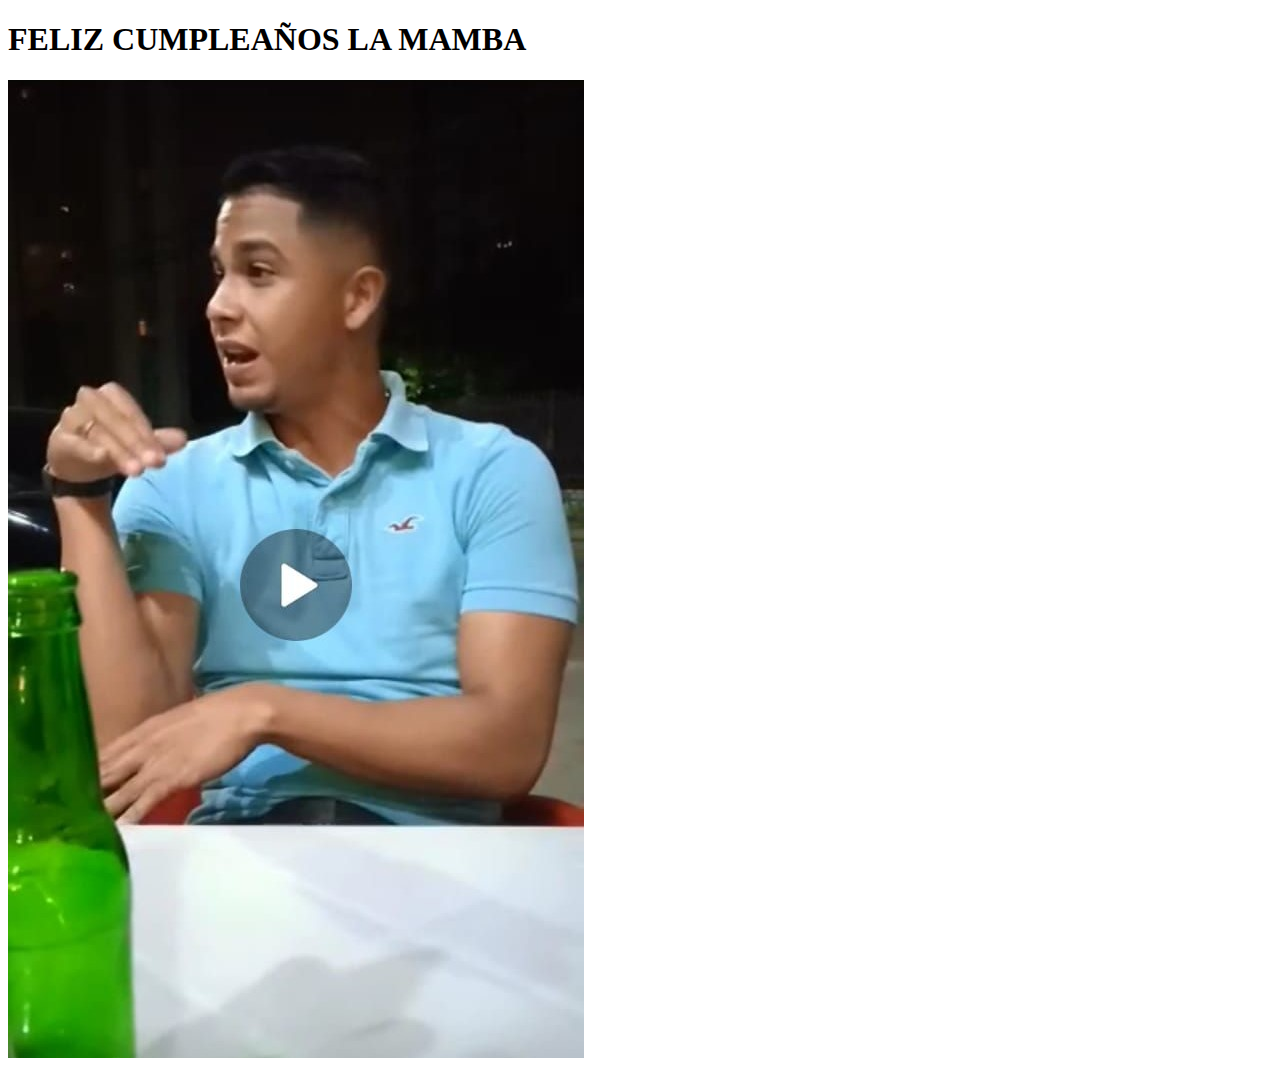
<file: anyelmamba.html>
<!DOCTYPE html>
<html>
<head>
  <meta charset="utf-8">
  <meta name="viewport" content="width=device-width">
  <link href="https://cdn.jsdelivr.net/npm/bootstrap@5.2.1/dist/css/bootstrap.min.css" rel="stylesheet" integrity="sha384-iYQeCzEYFbKjA/T2uDLTpkwGzCiq6soy8tYaI1GyVh/UjpbCx/TYkiZhlZB6+fzT" crossorigin="anonymous">
  <!-- <link rel="stylesheet" type="text/css" href="jodiendo.css"/> -->
  <title>BLACK MAMBA</title>
  <style>
  </style>
</head>
<body>
    <div class="container">
        <div class="text-center"> <h1 class="p-3 mb-2 bg-dark text-white"> FELIZ CUMPLEAÑOS LA MAMBA</h1><img src="la mamba real.jpg"></div>
        <!-- <div class="row">
            <div class="col"> <h1> LA MAMBA</h1><img src="la mamba real.jpg"></div>
        </div> -->
    </div>
      <script src="https://cdn.jsdelivr.net/npm/bootstrap@5.2.1/dist/js/bootstrap.bundle.min.js" integrity="sha384-u1OknCvxWvY5kfmNBILK2hRnQC3Pr17a+RTT6rIHI7NnikvbZlHgTPOOmMi466C8" crossorigin="anonymous"></script>
</body>
</html>
</file>
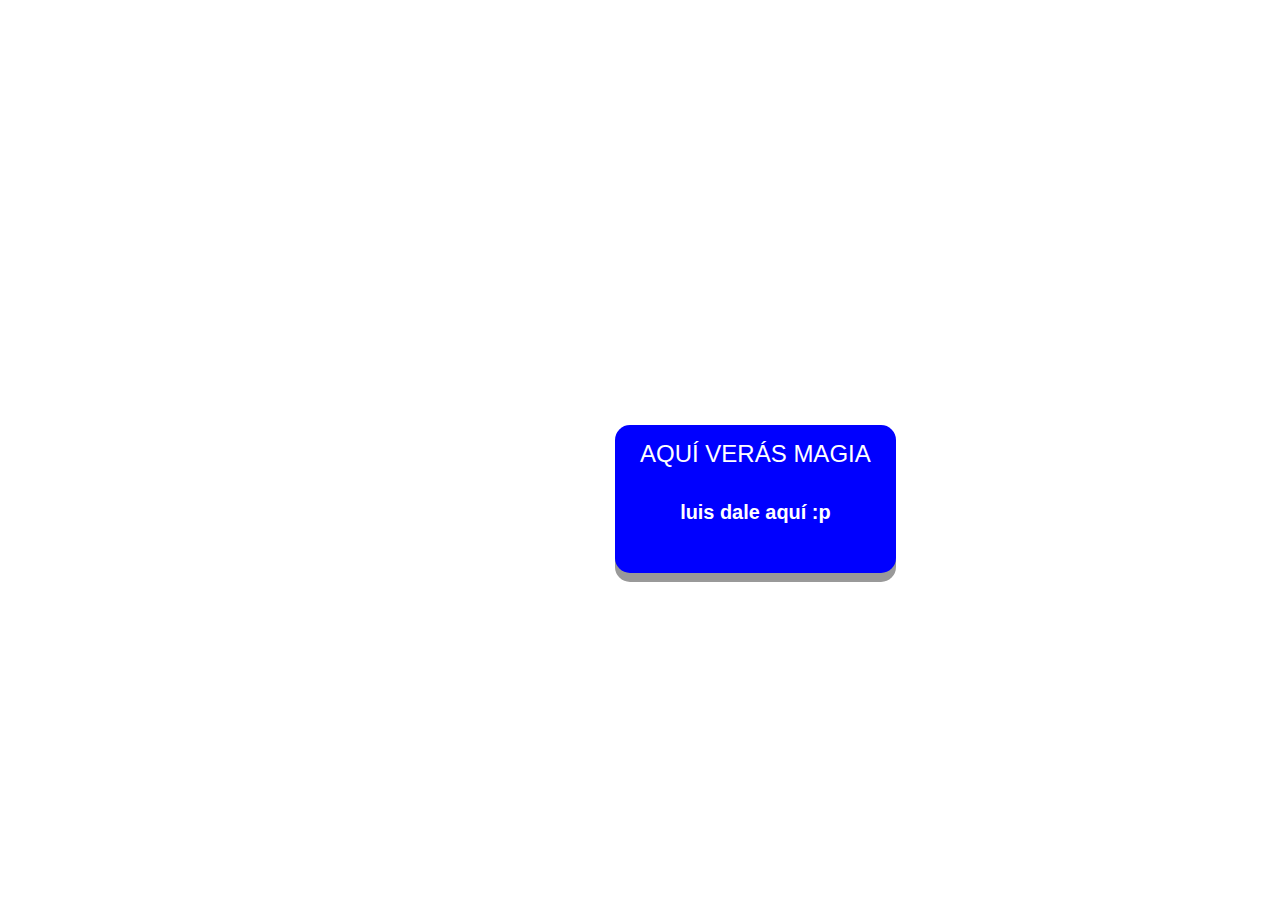
<file: jodiendo.html>
<!DOCTYPE html>
<html>
<head>
  <meta charset="utf-8">
  <meta name="viewport" content="width=device-width">
  <link rel="stylesheet" type="text/css" href="jodiendo.css"/>
  <title>DONDE ESTA?</title>
  <style>
  </style>
</head>
<body>
  <a href="loctite.html"> <button class="button" > AQUÍ VERÁS MAGIA <h5>luis dale aquí :p</h5> </button> </a>
</body>
</html>
</file>
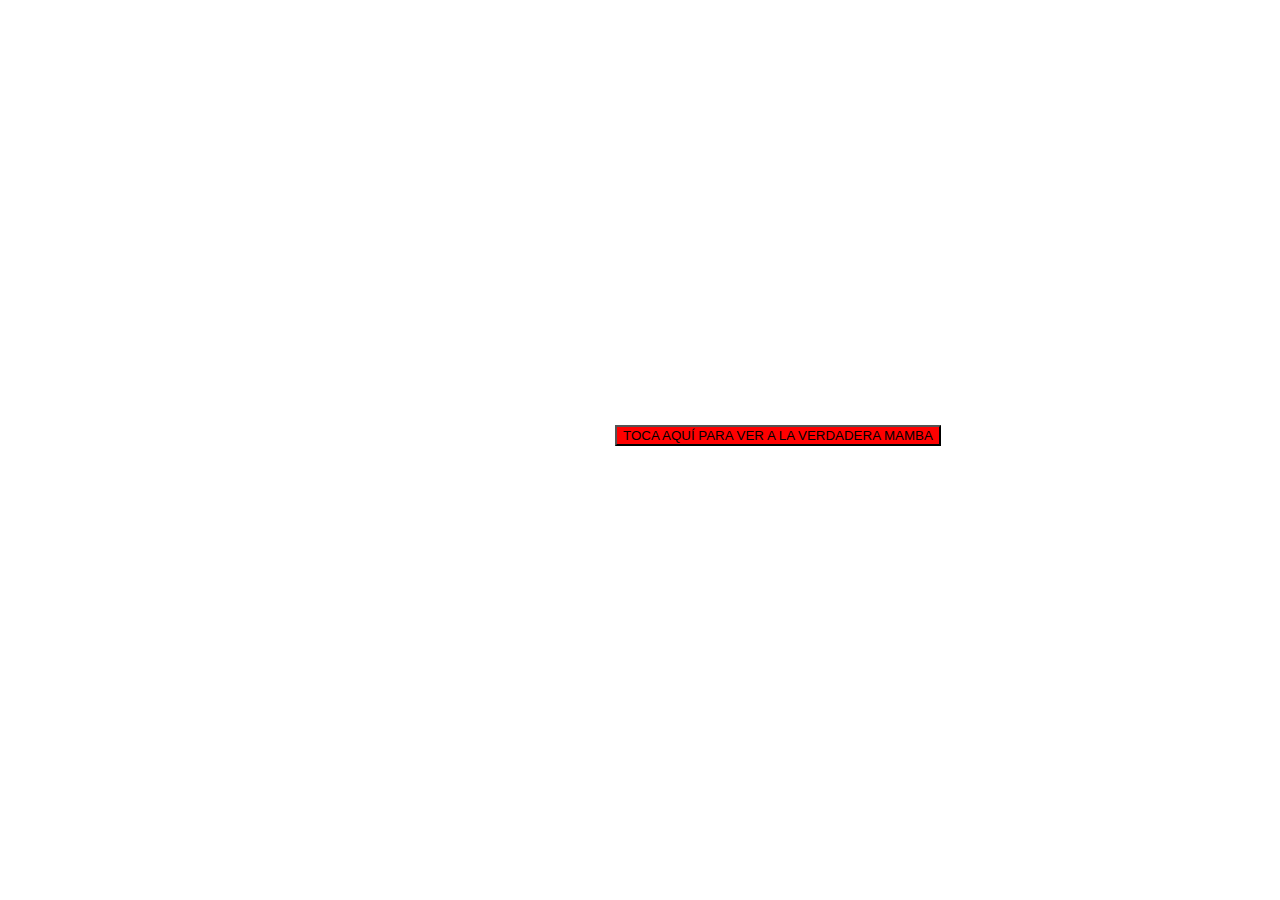
<file: lamamba.html>
<!DOCTYPE html>
<html>
<head>
  <meta charset="utf-8">
  <meta name="viewport" content="width=device-width">
  <link rel="stylesheet" type="text/css" href="app.css"/>
  <title>BLACK MAMBA</title>
  <style>
  </style>
</head>
<body>
  <a href="anyelmamba.html"> <button class="button" > TOCA AQUÍ PARA VER A LA VERDADERA MAMBA </button> </a>
<!-- <button class="button" onclick="location.href='https://m.facebook.com/story.php?story_fbid=pfbid0XcE2QKLdMv7tf377ydjaXmgBLjidpdxN3wuJv4APKjpqrRR89Tkui8csrEgE7qutl&id=632632450'">TOCA AQUÍ PARA VER A LA VERDADERA MAMBA</button> -->
</body>
</html>
</file>
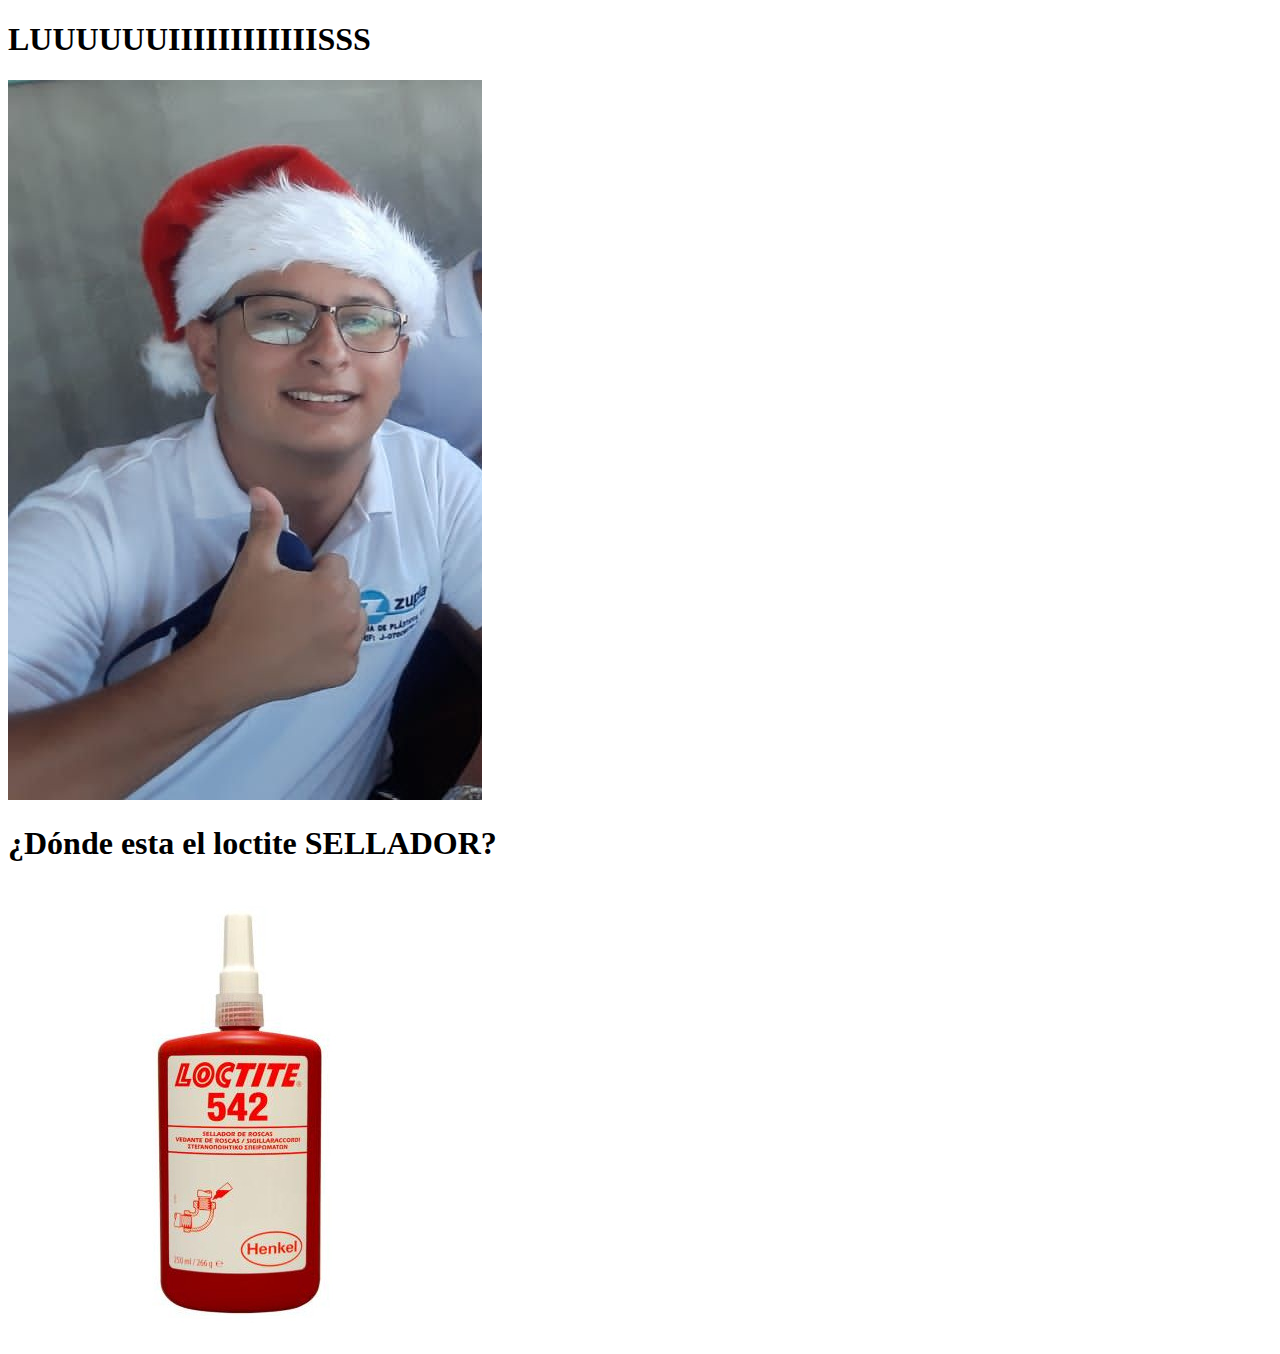
<file: loctite.html>
<!DOCTYPE html>
<html>
<head>
  <meta charset="utf-8">
  <meta name="viewport" content="width=device-width">
  <link href="https://cdn.jsdelivr.net/npm/bootstrap@5.2.1/dist/css/bootstrap.min.css" rel="stylesheet" integrity="sha384-iYQeCzEYFbKjA/T2uDLTpkwGzCiq6soy8tYaI1GyVh/UjpbCx/TYkiZhlZB6+fzT" crossorigin="anonymous">
  <link rel="stylesheet" type="text/css" href="jodiendo.css"/>
  <title>BLACK MAMBA</title>
  <style>
  </style>
</head>
<body>
    <div class="container p-5">
        <div class="row">
            <div class="col"> <h1>LUUUUUUIIIIIIIIIIIISSS</h1><img src="luis.jpg"></div>
            <div class="col"><h1>¿Dónde esta el loctite SELLADOR?</h1><img src="loctite.jpg"></div>
        </div>
    </div>
      <script src="https://cdn.jsdelivr.net/npm/bootstrap@5.2.1/dist/js/bootstrap.bundle.min.js" integrity="sha384-u1OknCvxWvY5kfmNBILK2hRnQC3Pr17a+RTT6rIHI7NnikvbZlHgTPOOmMi466C8" crossorigin="anonymous"></script>
</body>
</html>
</file>
<file: jodiendo.css>
body {
    height:100%;
    width: 100%;
    background-size: cover;
    background-image: url("https://http2.mlstatic.com/D_NQ_NP_734036-MLV41734531584_052020-O.jpg");
    /* background-repeat: repeat-y; */
    /* background-size: 10rem; */
  }

.button {
    /* width: 50px;
    height: 50px; */
    /* background-color: #4CAF50; Green */
    /* color: white; */
    /* background-color: red; */
    /* centrar vertical y horizontalmente */
    position: absolute;
    top: 50%;
    left: 50%;
    margin: -25px 0 0 -25px;
     /* aplicar a top y al margen izquierdo un valor negativo para completar el centrado del elemento hijo */
  }

  .button {
    display: inline-block;
    padding: 15px 25px;
    font-size: 24px;
    cursor: pointer;
    text-align: center;	
    text-decoration: none;
    outline: none;
    color: #fff;
    background-color: blue;
    border: none;
    border-radius: 15px;
    box-shadow: 0 9px #999;
  }
  
  .button:hover {background-color: #3e8e41}
  
  .button:active {
    background-color: green;
    box-shadow: 0 5px #666;
    transform: translateY(4px);
  }
</file>
<file: app.css>
body {
    height:100%;
    width: 100%;
    background-size: cover;
    background-image: url("https://images.alphacoders.com/531/531430.jpg");
    /* background-repeat: repeat-y; */
    /* background-size: 10rem; */
  }

  button {
    /* width: 50px;
    height: 50px; */
    background-color: red;
    /* centrar vertical y horizontalmente */
    position: absolute;
    top: 50%;
    left: 50%;
    margin: -25px 0 0 -25px;
     /* aplicar a top y al margen izquierdo un valor negativo para completar el centrado del elemento hijo */
  }
</file>
